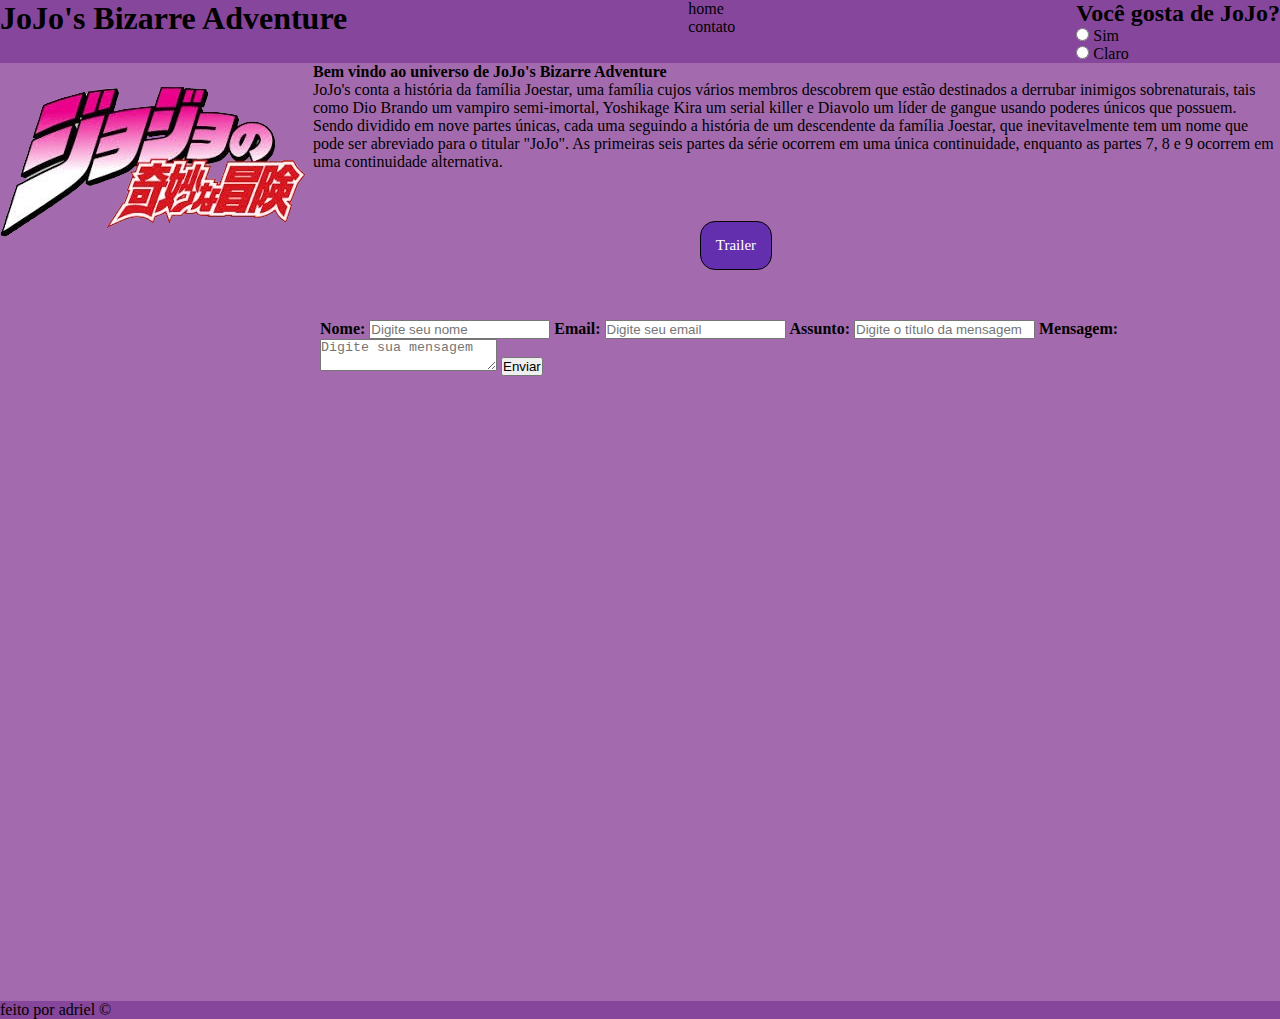
<file: jojo/index.html>
<!DOCTYPE html>
<html lang="pt-br">
<head>
    <meta charset="UTF-8">
    <meta name="viewport" content="width=device-width, initial-scale=1.0">
    <link rel="stylesheet" href="assets/css/global.css">
    <link rel="stylesheet" href="assets/css/style.css">
    <title>Document</title>
</head>
<body>
    <header>  <!--Cabeçalho da pagina (Header)-->
        <!--titulo cabeçalho-->
        <div>
            <h1>JoJo's Bizarre Adventure</h1>
        </div>
        <nav>
            <!-- contudo da pagina header -->
            <ul>
               <a href="#home"><li>home</li></a>
               <a href="#contato"><li>contato</li></a>
            </ul>
        </nav>

        <div id="validador">
            <!-- Etiqueta do elemento input -->
            <h2>Você gosta de JoJo?</h2>
            <input type="radio" name="validar" value="sim">
            <label for="amarelo">Sim</label><br>
            <input type="radio" name="validar" value="não">
            <label for="vermelho">Claro</label><br>

        </div>
    </header>

    <main class="conteudo">
        <section id="home">
             <!-- Texto da Seção Home -->

             <article>
                <img src="assets/img/jojo_titulo-removebg-preview.png" alt="titulo jojo" id="imagem">
            </article>
             <article id="home_texto">
                <h4>Bem vindo ao universo de JoJo's Bizarre Adventure</h4>
                <p>JoJo's conta a história da família Joestar, uma família cujos vários
                     membros descobrem que estão destinados a derrubar inimigos 
                     sobrenaturais, tais como Dio Brando um vampiro semi-imortal, 
                     Yoshikage Kira um serial killer e Diavolo um líder de gangue 
                     usando poderes únicos que possuem. Sendo dividido em nove partes
                      únicas, cada uma seguindo a história de um descendente da 
                      família Joestar, que inevitavelmente tem um nome que pode ser 
                      abreviado para o titular "JoJo". As primeiras seis partes da 
                      série ocorrem em uma única continuidade, enquanto as partes 
                      7, 8 e 9 ocorrem em uma continuidade alternativa.</p>
                    
                        <a target="_blank" href="video.html" class="botao"
                    alt="leva para a pagina do video">Trailer</a>
                    
            </article>
            
        </section>

        <section id="form">
            <form action="">
                <input type="hidden" name="_next" value="">
                <input type="hidden" name="_captcha" value="false">

                <label for="nome"><strong>Nome: </strong></label>
                <input id="nome" type="text" name="name" placeholder="Digite seu nome" required>

                <label for="email"><strong>Email: </strong></label>
                <input id="email" type="email" name="email" placeholder="Digite seu email" required>

                <label for="subject"><strong>Assunto: </strong></label>
                <input id="subject" type="text" name="subject" placeholder="Digite o título da mensagem" required>

                <label for="message"><strong>Mensagem: </strong></label>
                <textarea id="message" name="message" placeholder="Digite sua mensagem" required></textarea>

                <button type="submit">Enviar</button>
                
            </form>
        </section>
    </main>

    <footer>
        <p>feito por adriel &copy;</p>
    </footer>
</body>
</html>
</file>
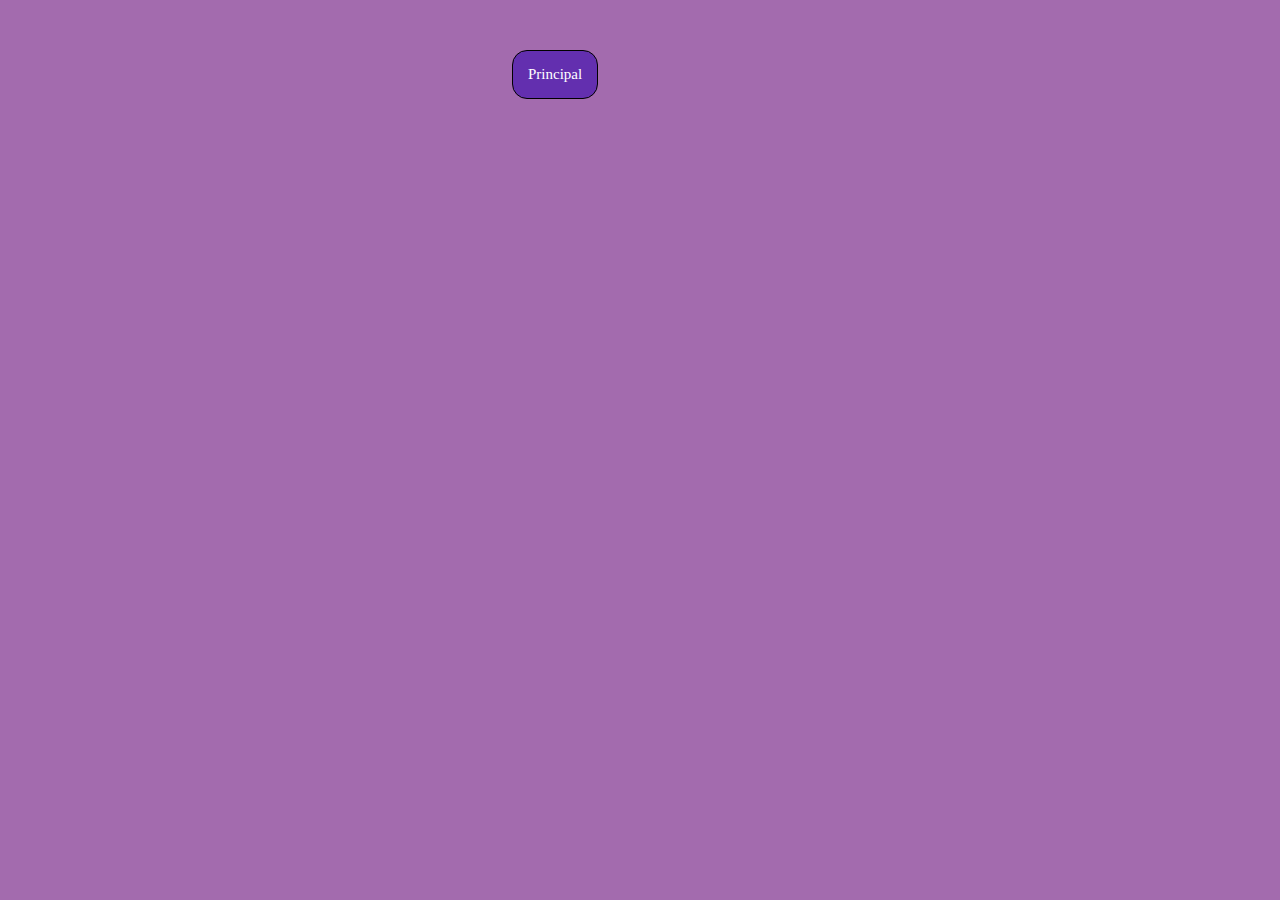
<file: jojo/video.html>
<!DOCTYPE html>
<html lang="en">

<head>
    <meta charset="UTF-8">
    <meta name="viewport" content="width=device-width, initial-scale=1.0">
    <link rel="stylesheet" href="assets/css/global.css">
    <link rel="stylesheet" href="assets/css/style.css">
    <title>Document</title>
</head>

<body>
    <nav>
        <ul>
            <li><a href="index.html" class="botao">Principal</a></li>

        </ul>
    </nav>
    <iframe width="560" height="315" src="https://www.youtube.com/embed/fiNJEulukVY?si=65hpi6LFBURf9Iy-"
        title="YouTube video player" frameborder="0"
        allow="accelerometer; autoplay; clipboard-write; encrypted-media; gyroscope; picture-in-picture; web-share"
        referrerpolicy="strict-origin-when-cross-origin" allowfullscreen id="video"></iframe>
</body>

</html>
</file>
<file: jojo/assets/css/global.css>
*{
    margin: 0;
    padding: 0;
    text-decoration: none;
    color: inherit;
    list-style-type: none;
   
}
</file>
<file: jojo/assets/css/style.css>
header{
    display: flex;
    flex-direction: row;
    justify-content: space-between;
    background-color: #86469C;
}

footer{
    display: flex;
    flex-direction: row;
    justify-content: space-between;
    background-color:#86469C; 
    margin-top: 625px;
}

a :hover{
    color: antiquewhite
}

#home{
    display: flex;
    flex-direction: row;
    align-items: center;
   
}

body{
    background-color:rgb(163, 107, 174) ;
}

#id{
    display: flex;

}
.botao {
    -webkit-border-radius: 20px;
    -moz-border-radius: 20px;
    border-radius: 15px;
    color: #FFFFFF;
    font-family: Brush Script MT;
    font-size: 15px;
    font-weight: 25;
    padding: 15px;
    background-color: #632FAF;
    border: solid #000000 1px;
    text-decoration: none;
    display: inline-block;
    text-align: center;
    margin-top: 50px;
    margin-left: 40%;
 }
 

#imagem{
    display: flex;
    margin: auto;
}

#form{
    display: flex;
    flex-direction: row;
    align-items: center;
    margin-top: 50px;
    margin-left: 25%;
}

#video{
    
    display: flex;
    flex-direction: row;
    justify-content: center;
    align-items: center;
    padding-left: 35%;
}
</file>
